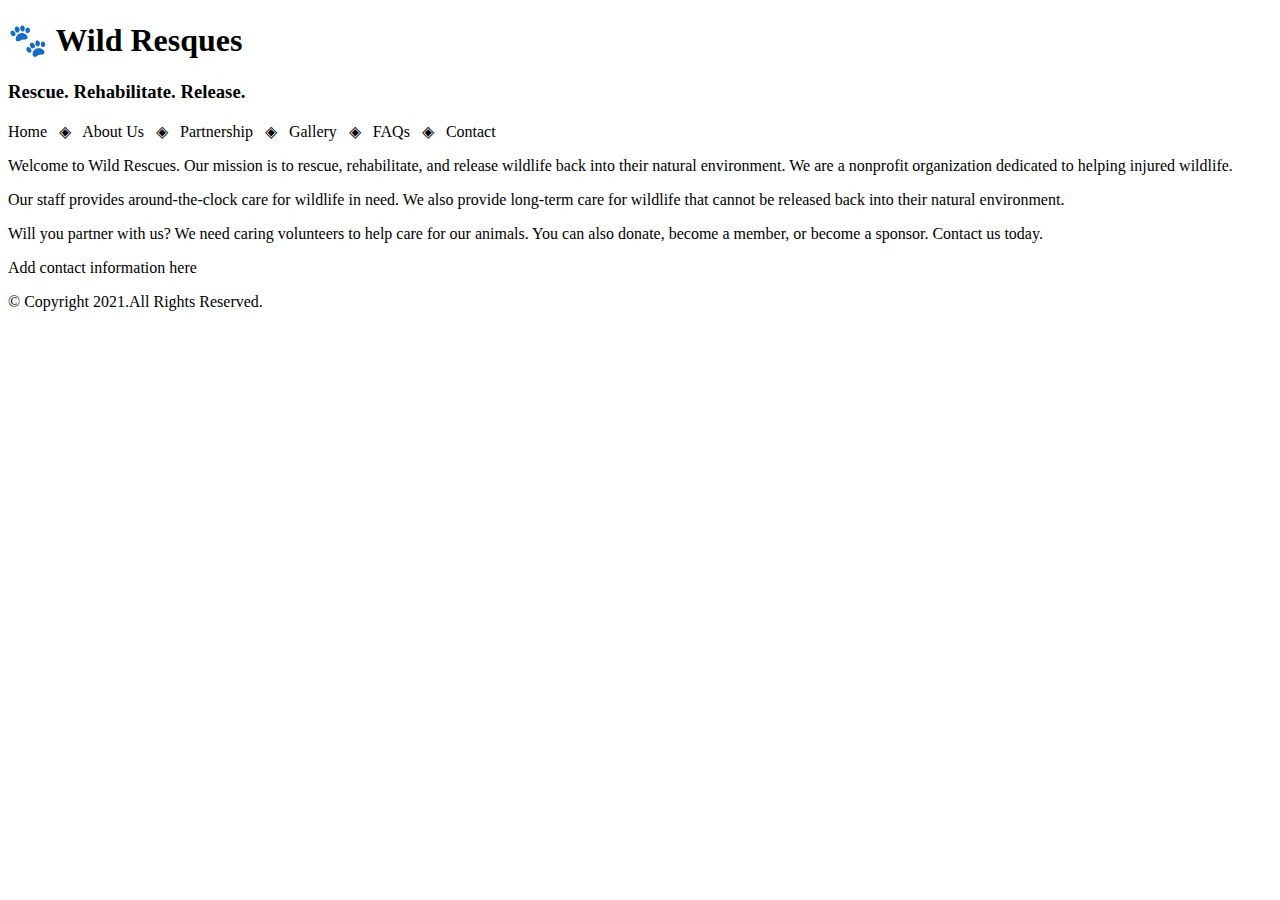
<file: index (3).html>
<!DOCTYPE html>
<!--
  Student Name: Michael DeBone
  File Name: index.html
  Date: 06/27/2021
  -->
<html lang="en">
<head>
  <title>Wild Rescues: Home</title>
  <meta charset="utf-8">
</head>
<body>

    <header>
      <h1>&#128062 Wild Resques</h1>
      <h3>Rescue. Rehabilitate. Release.</h3>
    </header>

    <nav>
         <p>Home &nbsp; &#9672; &nbsp;
         About Us &nbsp; &#9672; &nbsp
         Partnership &nbsp; &#9672; &nbsp;
         Gallery &nbsp; &#9672; &nbsp;
         FAQs &nbsp; &#9672; &nbsp;
         Contact</p>
    </nav>

    <main>

    <p>Welcome to Wild Rescues. Our mission is to rescue, rehabilitate, and release wildlife back into their natural environment. We are a nonprofit organization dedicated to helping injured wildlife.</p>

    <p>Our staff provides around-the-clock care for wildlife in need. We also provide long-term care for wildlife that cannot be released back into their natural environment.</p>

    <p>Will you partner with us? We need caring volunteers to help care for our animals. You can also donate, become a member, or become a sponsor. Contact us today.</p>
     
      </main>

    <footer>
      <p>Add contact information here</p>
      <p>&copy; Copyright 2021.All Rights Reserved.</p>

</body>
</html>
</file>
